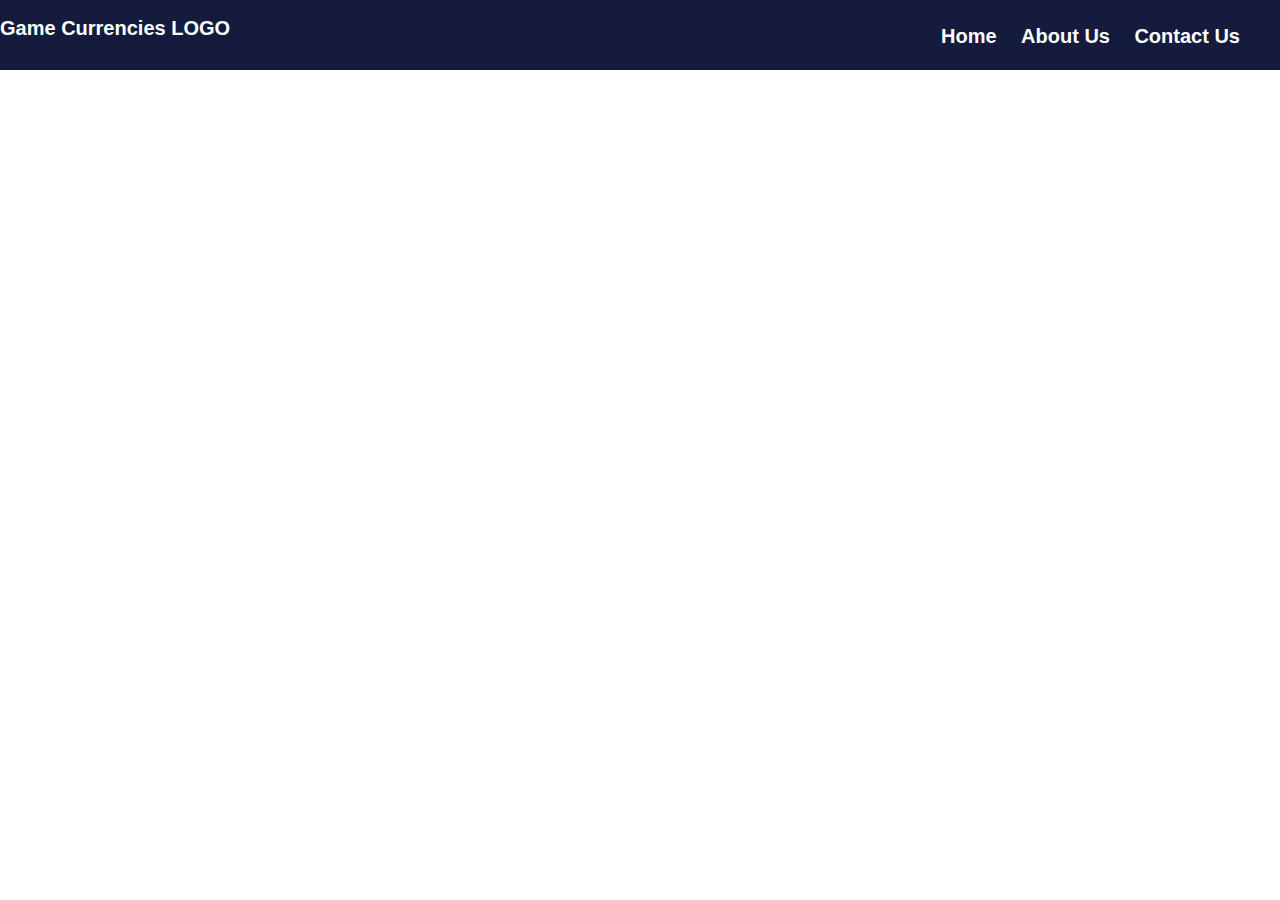
<file: Asset/ARENA ON VALOUR/index.html>
<!DOCTYPE html>
<html lang="en">
<head>
    <meta charset="UTF-8">
    <meta http-equiv="X-UA-Compatible" content="IE=edge">
    <meta name="viewport" content="width=device-width, initial-scale=1.0">
    <link rel="stylesheet" href="css/style.css">
    <title>PUBG MOBILE UC</title>
</head>
<body>
    <!-- /* HEADER STARTS FORM HERE */ -->
    <div class="header">
        <div class="logo">
            <a href="">Game Currencies LOGO</a>
        </div>
        <div class="header-btns">
            <a href="">Home</a>
            <a href="">About Us</a>
            <a href="">Contact Us</a>
        </div>
    </div>
</body>
</html>
</file>
<file: Asset/ARENA ON VALOUR/css/style.css>
* {
	margin: 0;
	padding: 0;
	box-sizing: border-box;
}

body {
	background: url(https://images.alphacoders.com/107/thumbbig-1070963.webp);
	background-position: center;
	font-family: sans-serif;
	font-weight: lighter;
}

a {
	text-decoration: none;
	color: white;
}

/* HEADER STARTS FORM HERE */

.header {
	width: 100%;
	height: 70px;
	position: fixed;
	background: var(--bg-color-3, #141b3d);
	z-index: 10000;
}

.logo a {
	position: absolute;
	font-size: 20px;
	font-weight: bold;
	top: 17px;
	display: inline-block;
}

.header-btns {
	position: absolute;
	right: 30px;
	top: 25px;
	display: inline-block;
}

.header-btns a {
	margin: 10px;
	font-size: 20px;
	font-weight: bold;
}
</file>
